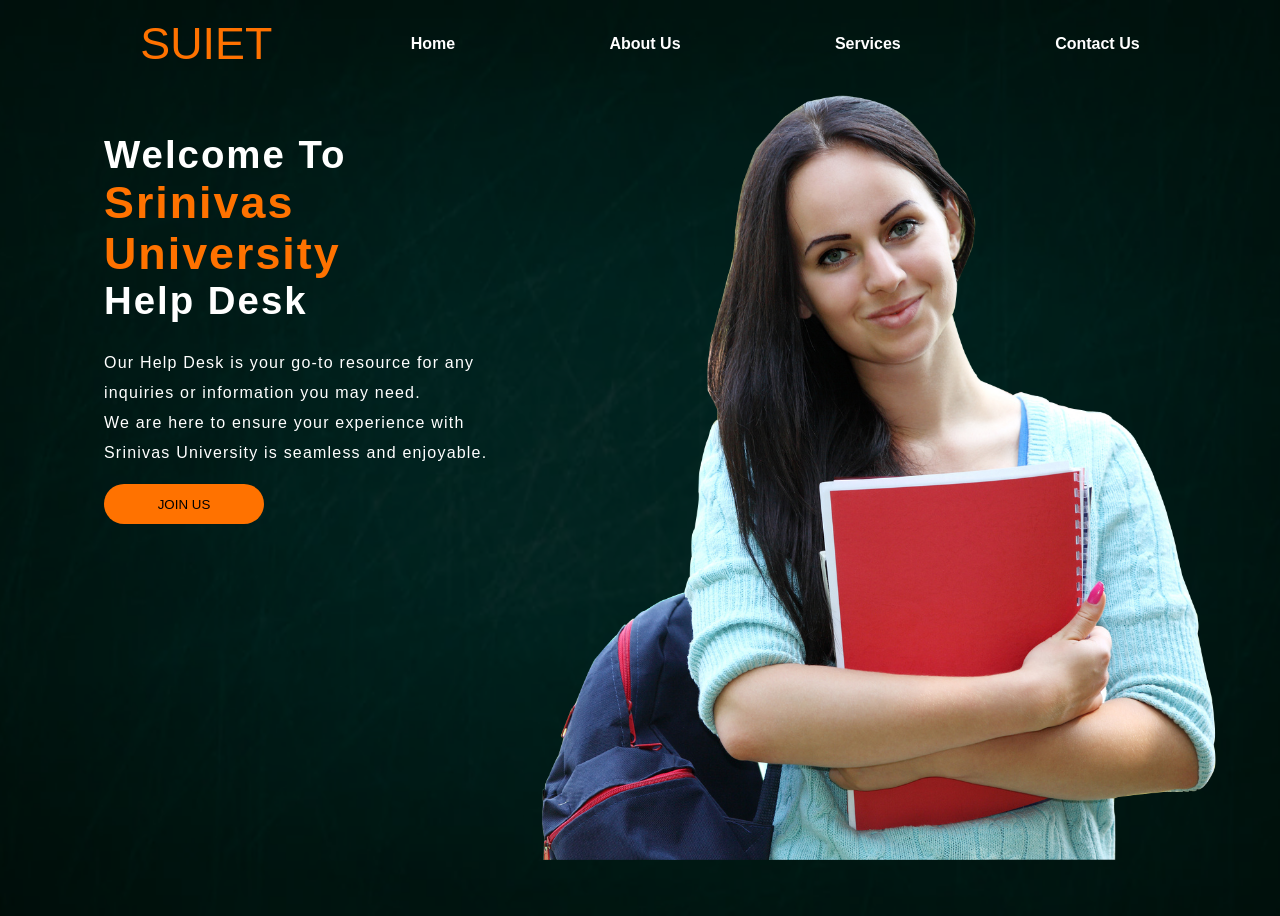
<file: index.html>
<!DOCTYPE html>
<html>
<head>
    <meta name="viewport" content="width=device-width, initial-scale=1.0">
    <title>SUIET Helpdesk</title>
    <link rel="stylesheet" href="index.css">
    <link rel="shortcut icon" href="clglogo.png" type="image/x-icon">
</head>
<body>

<div class="navbar">
    <div class="logo">SUIET</div>
    <a href="#">Home</a>
    <a href="about.html">About Us</a>
    <a href="#">Services</a>
    <a href="contactus.html">Contact Us</a>
    <div class="menu-icon" onclick="openSidebar()">&#9776;</div>
</div>

<div id="mySidebar" class="sidebar">
    <a href="javascript:void(0)" class="closebtn" onclick="closeSidebar()">&times;</a>
    <a href="#">Home</a>
    <a href="about.html">About Us</a>
    <a href="#">Services</a>
    <a href="contactus.html">Contact Us</a>
</div>

<div class="content">
  <div class="info">
   <h1>Welcome To<br><span>Srinivas University </span> <br> Help Desk</h1>
   <p >Our Help Desk is your go-to resource for any inquiries or information you may need.
       <br>We are here to ensure your experience with Srinivas University is seamless and enjoyable.
   </p>
   <button class="btn" id="contactButton">JOIN US</button>
  </div>
  <div class="image">
   <img src="girl.png" alt=""></img>
  </div>
</div>

<script src="index.js"></script>
</body>
</html>

</body>
</html>
</file>
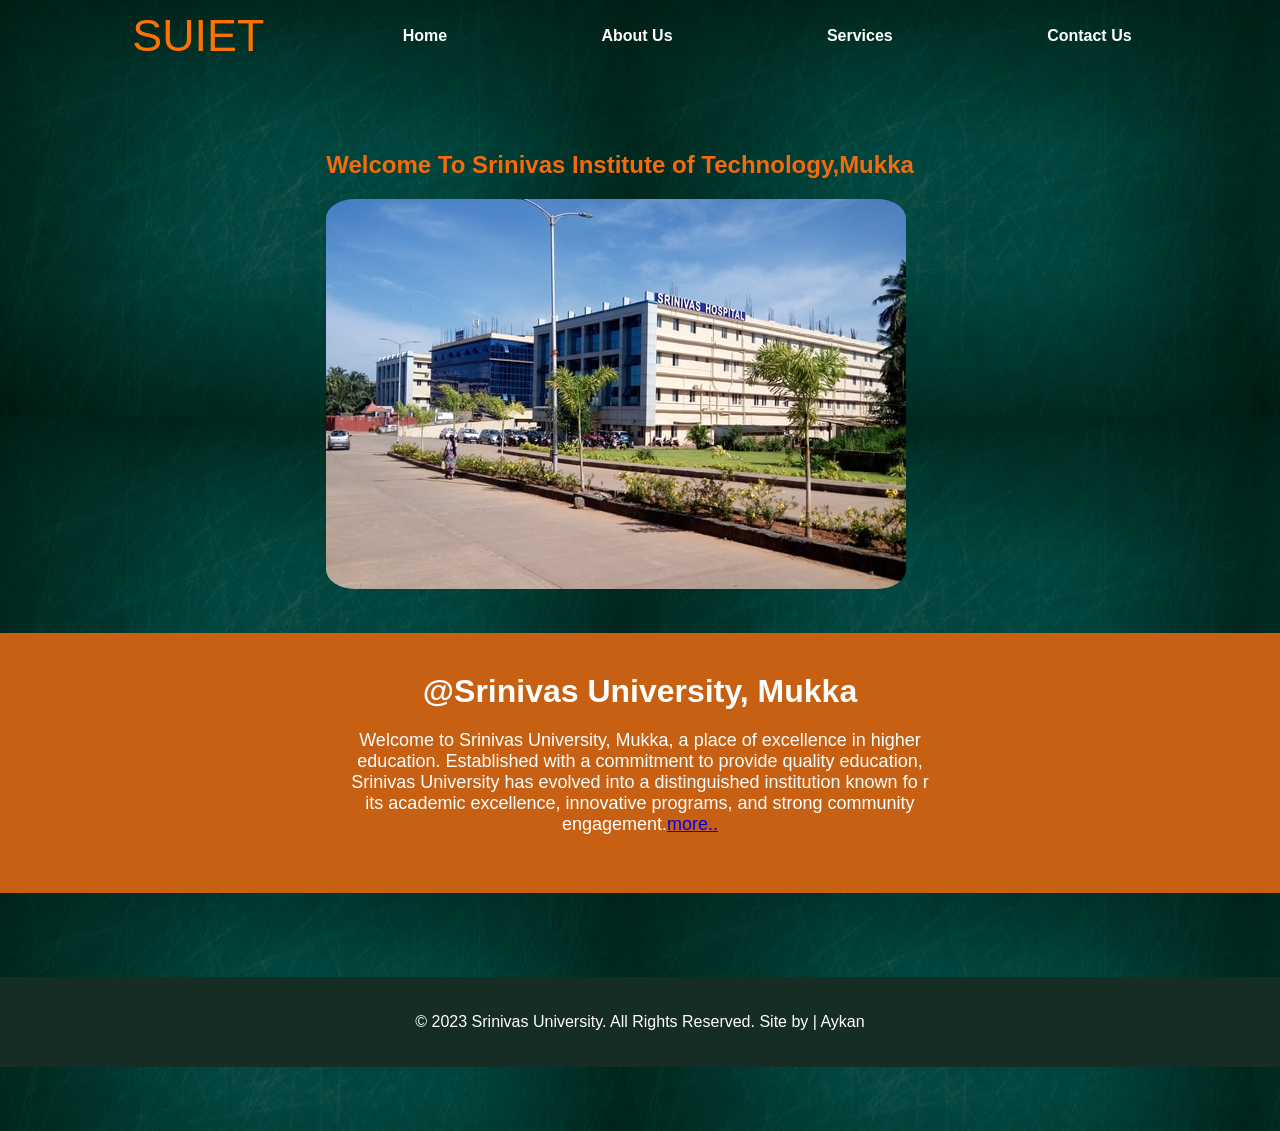
<file: about.html>
<!DOCTYPE html>
<html lang="en">
<head>
    <meta charset="UTF-8">
    <meta name="viewport" content="width=device-width, initial-scale=1.0">
    <link rel="preconnect" href="https://fonts.googleapis.com">
    <link rel="shortcut icon" href="clglogo.png" type="image/x-icon">
<link rel="preconnect" href="https://fonts.gstatic.com" crossorigin>
<link href="https://fonts.googleapis.com/css2?family=Anton&display=swap" rel="stylesheet">
    <title>SUIET Helpdesk</title>
    <link rel="stylesheet" href="aboutstyle.css">
</head>
<body>
    
    <div class="navbar">
        <div class="logo">SUIET</div>
        <a href="index.html">Home</a>
        <a href="about.html">About Us</a>
        <a href="service.html">Services</a>
        <a href="contactus.html">Contact Us</a>
        <div class="menu-icon" onclick="openSidebar()">&#9776;</div>
    </div>
    
    <div id="mySidebar" class="sidebar">
        <a href="javascript:void(0)" class="closebtn" onclick="closeSidebar()">&times;</a>
        <a href="index.html">Home</a>
        <a href="about.html">About Us</a>
        <a href="service.html">Services</a>
        <a href="contactus.html">Contact Us</a>
    </div>
   
    <main>
        <section class="about">
            <div class="container">
                <div class="about-content">
                    <h1>Welcome To Srinivas Institute of Technology,Mukka </h1>
                </div>
                <img src="2.png" alt="College Campus">
            </div>
        </section>

        <section class="mission">
            <div class="container">
                <div class="mission-content">
                    <h2>@Srinivas University, Mukka</h2>
                    <p>Welcome to Srinivas University, Mukka, a place of excellence in higher education. 
                        Established with a commitment to provide quality education, Srinivas University has evolved into a distinguished institution known fo
                        r its academic excellence, innovative programs, and strong community engagement.<a href="https://srinivasuniversity.edu.in/Institute-Of-Engineering-Technology/About-Us" class="stretched-link">more..</a>
            </div>
        </section>
    </main>

    <footer>
        <div class="container">
            <p class="fot">&copy; 2023 Srinivas University. All Rights Reserved. Site by | Aykan</p>
        </div>
    </footer>
    <script src="index.js"></script>
    <!-- <script src="script.js"></script> -->
</body>
</html>
</file>
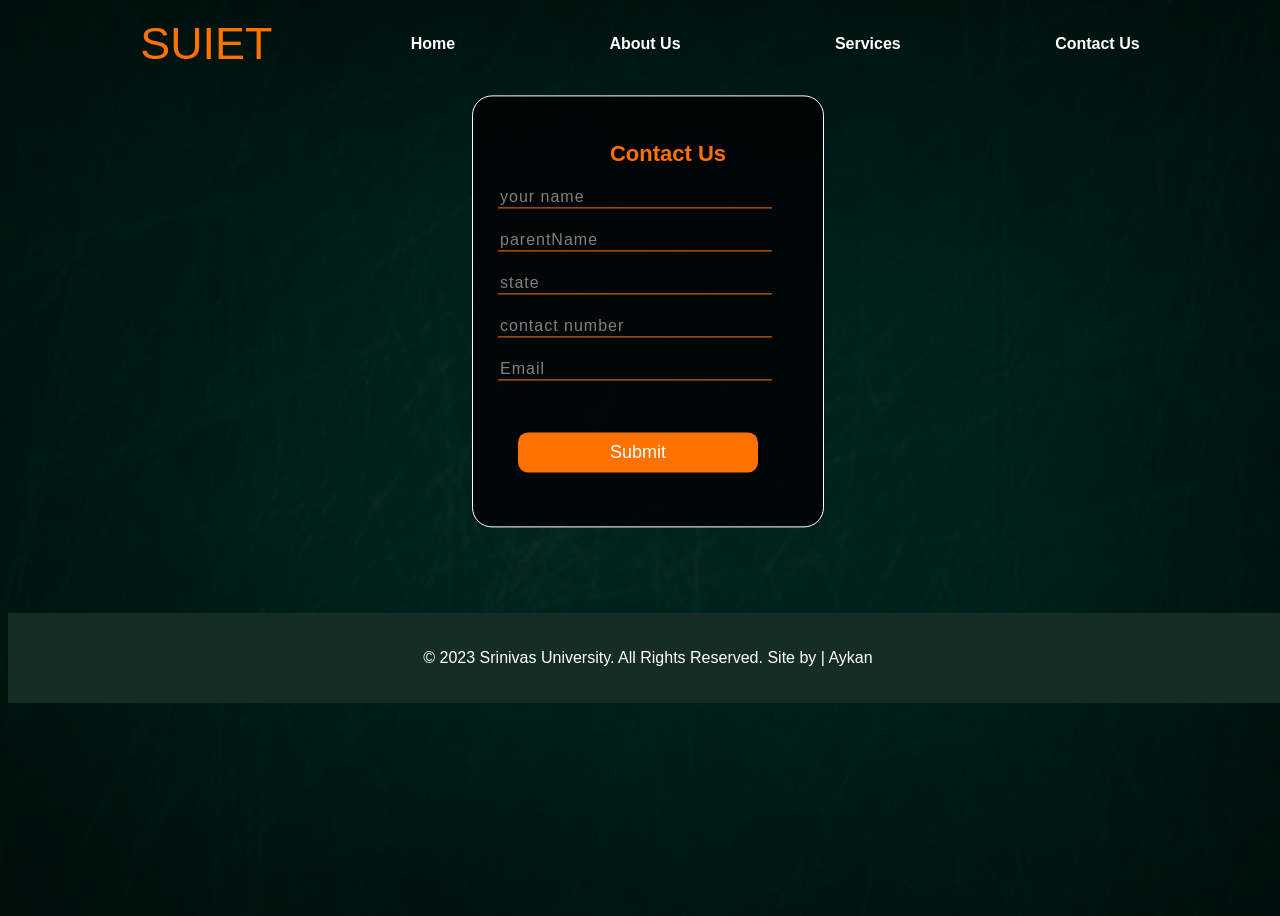
<file: contactus.html>
<!DOCTYPE html>
<html>

<head>
  <meta name="viewport" content="width=device-width, initial-scale=1.0">
  <link rel="stylesheet" href="contactus.css">
  <link rel="shortcut icon" href="clglogo.png" type="image/x-icon">
</head>

<body>

  <div class="navbar">
    <div class="logo">SUIET</div>
    <a href="index.html">Home</a>
    <a href="about.html">About Us</a>
    <a href="service.html">Services</a>
    <a href="contactus.html">Contact Us</a>
    <div class="menu-icon" onclick="openSidebar()">&#9776;</div>
  </div>

  <div id="mySidebar" class="sidebar">
    <a href="javascript:void(0)" class="closebtn" onclick="closeSidebar()">&times;</a>
    <a href="index.html">Home</a>
    <a href="about.html">About Us</a>
    <a href="service.html">Services</a>
    <a href="contactus.html">Contact Us</a>
  </div>

<main>
  <div class="container">
    <h2>Contact Us</h2>
    <form action="" method="POST">
      <div class="form-group">
        <input type="text" id="studentName" name="studentName"  placeholder="your name" required>
      </input>
      </div>
      <div class="form-group">
        <input type="text" id="parentName" name="parentName" placeholder="parentName" required>
      </input>
      </div>
      <div class="form-group">
        <input type="text" id="state" name="state"  placeholder="state" required>
      </div>
      <div class="form-group">
        <input type="tel" id="contactNo" name="contactNo" placeholder="contact number" required>
      </input>
      </div>
      <div class="form-group">
        <input type="email" id="email" name="email" placeholder="Email"  required>
      </input>
      </div>
      <div class="form-group">
        <button type="submit">Submit</button>
      </div>
    </form>
  </div>
</main>

<footer>
  <div id="container">
      <p class="fot">&copy; 2023 Srinivas University. All Rights Reserved. Site by | Aykan</p>
  </div>
</footer>

  <script src="index.js"></script>
</main>

</html>
</file>
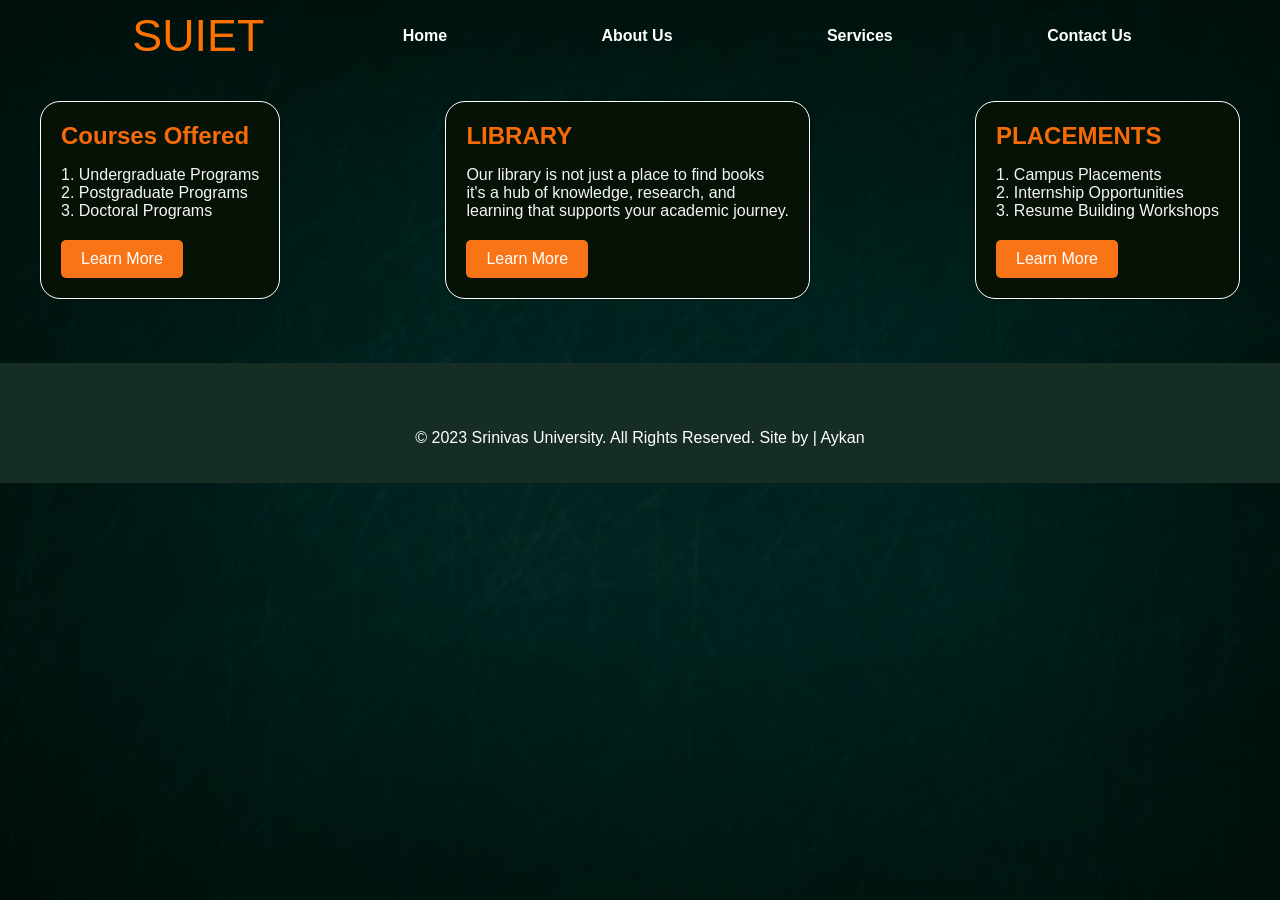
<file: service.html>
<!DOCTYPE html>
<html lang="en">
<head>
    <meta charset="UTF-8">
    <meta name="viewport" content="width=device-width, initial-scale=1.0">
    <link rel="shortcut icon" href="clglogo.png" type="image/x-icon">
    <title>SUIET Helpdesk</title>
    <link rel="stylesheet" href="servicestyle.css">
</head>
<body>
    <div class="navbar">
        <div class="logo">SUIET</div>
        <a href="index.html">Home</a>
        <a href="about.html">About Us</a>
        <a href="service.html">Services</a>
        <a href="contactus.html">Contact Us</a>
        <div class="menu-icon" onclick="openSidebar()">&#9776;</div>
    </div>
    
    <div id="mySidebar" class="sidebar">
        <a href="javascript:void(0)" class="closebtn" onclick="closeSidebar()">&times;</a>
        <a href="index.html">Home</a>
        <a href="about.html">About Us</a>
        <a href="service.html">Services</a>
        <a href="contactus.html">Contact Us</a>
    </div>

    <main>
        
            <div class="container">
                <div class="service" >
                    <h2>Courses Offered</h2>
                    <p>1. Undergraduate Programs<br>2. Postgraduate Programs<br>3. Doctoral Programs</p>
                    <a href="https://srinivasuniversity.edu.in/Institute-Of-Engineering-Technology/Courses" class="btn">Learn More</a>
                </div>

                <div class="service" >
                    <h2>LIBRARY</h2>
                    <p>Our library is not just a place to find books<br> it's a hub of knowledge, research, and<br> learning that supports your academic journey. </p>
                    <a href="https://srinivasuniversity.edu.in/Institute-Of-Engineering-Technology/Library" class="btn">Learn More</a>
                </div>

                <div class="service" >
                    <h2>PLACEMENTS</h2>
                    <p>1. Campus Placements<br>2. Internship Opportunities<br>3. Resume Building Workshops </p>
                    <a href="https://srinivasuniversity.edu.in/Institute-Of-Engineering-Technology/Placement-Desk" class="btn">Learn More</a>
                </div>
            </div>
        
    </main>

    <footer>
        <div class="container">
            <p class="fot">&copy; 2023 Srinivas University. All Rights Reserved. Site by | Aykan</p>
        </div>
    </footer>

    <script src="index.js"></script>
</body>
</html>
</file>
<file: index.css>
/* Body styling */
body{
    height: 100vh;
    width: 100vw;
    background: linear-gradient( to top, rgba(0,0,0,0.5)50%,rgba(0,0,0,0.5)50%), url("1.jpg");
    background-repeat: repeat;
    background-position: center;
    background-size: cover;
    font-family: Arial;
}

/* Add some basic styles to the navigation bar */
.navbar {
    overflow: hidden;
    background-color: transparent;
    display: flex;
    align-items: center; 
    justify-content: space-evenly; 
    padding: 10px;
}

/* Style the logo */
.logo{
    color: #ff7200;
    font-size: 3.5vw;
    font-family: Arial;
}



/* Style the navigation bar links */
.navbar a {
    font-size: 16px;
    color: #fff; 
    font-family: Arial;
    font-weight: bold;
    text-align: center;
    padding: 14px 16px;
    text-decoration: none;
    transition: 0.4s ease-in-out;
}

/* On hover, the links will change color */
.navbar a:hover {
    color: #ff7200;
}

/* Sidebar styles */
.sidebar {
    height: 100%;
    width: 0;
    position: fixed;
    top: 0;
    left: -250px; /* Start with the sidebar off-screen */
    background-color: #111;
    overflow-x: hidden;
    transition: 0.5s;
    padding-top: 60px;
    z-index: 1;
}

/* Sidebar links */
.sidebar a {
    padding: 15px 25px;
    text-decoration: none;
    font-size: 22px;
    color: #818181;
    display: block;
    transition: 0.3s;
}

/* On hover, the sidebar links will change color */
.sidebar a:hover {
    color: #ff7200;
}

/* Close button for the sidebar */
.closebtn {
    position: absolute;
    top: 10px;
    left: 10px;
    padding: 15px;
    font-size: 30px;
    cursor: pointer;
    color: white;
}

/* Content area */
.content {
    transition: margin-left .5s;
    padding: 16px;
    margin-left: 0; /* Start with no margin on the left */
}

/* Add some basic styles to the navigation menu button */
.menu-icon {
    cursor: pointer;
    font-size: 30px;
    color: white;
}

/* Content Styling */
.content{
    display: flex;
    justify-content: space-around;
}

/* Styling the website contents */
.info{
    max-width: 40%;
    margin-left:80px;
}

.info h1{
    font-size: 3vw;
    color: white;
    margin-top: 9%;
    letter-spacing: 2px;
}


.content span{
    color: #ff7200;
    font-size: 3.5vw;
}

.content p{
    font-family: Arial;
    letter-spacing: 1.2px;
    line-height: 30px;
    color: white;
}

/* Styling the button */
.content .btn{
    max-width: 160px;
    width: 160px;
    height: 40px;
    background: #ff7200;
    border: none;
    border-radius: 20px;
    cursor: pointer;
    transition: .4s ease;
}

.content .btn a{
    font-size: 15px;
    text-decoration: none;
    color: #111;
    transition: .3s ease;
}


/* Button hover */
.btn:hover{
    opacity: 0.7;
    border: 1px solid white;
}

/* Girl photo styling */
.image img{
    height: 85vh;
}
/* Clear floats for the responsive design */
@media screen and (max-width: 600px) {
    
    .navbar{
        justify-content: space-between;
    }
    .navbar a {
        display: none; /* Hide the main navigation links */
    }
    .menu-icon {
        display: block; /* Show the menu icon */
    }
    .sidebar {
        width: 250px;
        left: 0; /* Bring the sidebar onto the screen */
    }
    .content {
        margin-left: 0px; /* Push the content to the right when sidebar is shown */
    }
    .image{
        display: none;
    }
    .content .info p{
        font-size: 10px;
    }
    .btn{
        width: 80px;
    }
}
@media screen and (min-width: 601px) {
    .navbar a {
        display: block; /* Display the main navigation links */
    }
    .menu-icon {
        display: none; /* Hide the menu icon */
    }
    .sidebar {
        left: -250px; /* Keep the sidebar off-screen */
    }
    .content {
        margin-left: 0; /* Remove margin for content */
    }
}
</file>
<file: aboutstyle.css>
h1{
    color:#f66b09;
    font-size:1.5rem;
font-family: 'Roboto', sans-serif;
    
}
body {
    background: url(1.jpg);
    font-family: Arial, sans-serif;
    margin: 0;
    padding: 0;
}

.container {
    max-width: 1200px;
    margin: 0 auto;
    padding: 0 20px;
}




main {
    /* background-color: #f5f5f5; */
    padding: 20px 0;
}

.about {
    display: flex;
    align-items: center;
    padding: 40px 0;
}

.about-content {
    flex: 1;
    padding-right: 40px;
}

.about h2 {
    font-size: 32px;
    margin: 0 0 20px;
}

.about p {
    font-size: 18px;
    color: #555;
}

.about img {
    max-width: 100%;
    border-radius: 5%;
    height: auto;
}

.mission {
    background-color: #c76012;
    color: #fff;
    padding: 40px 0;
}

.mission-content {
    max-width: 600px;
    margin: 0 auto;
    text-align: center;
}

.mission h2 {
    font-size: 32px;
    margin: 0 0 20px;
}

.mission p {
    font-size: 18px;
}


footer {
    background-color: #162d25; 
    color: #fff;
    padding: 20px 0;
    margin: 5% 0;
    text-align: center;
}
.fot:hover{
    color: #ec6c04;
}
.fot{
    cursor: pointer; 
    transition: 0.3s ease;
    text-align: center;
    width: 100%;
}
 













 /* Add some basic styles to the navigation bar */
 .navbar {
    overflow: hidden;
    background-color: transparent;
    display: flex;
    align-items: center; 
    justify-content: space-evenly; 
    padding: 10px;
}

/* Style the logo */
.logo{
    color: #ff7200;
    font-size: 3.5vw;
    font-family: Arial;
}
/* Style the navigation bar links */
.navbar a {
    font-size: 16px;
    color: #fff; 
    font-family: Arial;
    font-weight: bold;
    text-align: center;
    padding: 14px 16px;
    text-decoration: none;
    transition: 0.4s ease-in-out;
}

/* On hover, the links will change color */
.navbar a:hover {
    color: #ff7200;
}

/* Sidebar styles */
.sidebar {
    height: 100%;
    width: 0;
    position: fixed;
    top: 0;
    left: -250px; /* Start with the sidebar off-screen */
    background-color: #111;
    overflow-x: hidden;
    transition: 0.5s;
    padding-top: 60px;
    z-index: 1;
}

/* Sidebar links */
.sidebar a {
    padding: 15px 25px;
    text-decoration: none;
    font-size: 22px;
    color: #818181;
    display: block;
    transition: 0.3s;
}

/* On hover, the sidebar links will change color */
.sidebar a:hover {
    color: #ff7200;
}

/* Close button for the sidebar */
.closebtn {
    position: absolute;
    top: 10px;
    left: 10px;
    padding: 15px;
    font-size: 30px;
    cursor: pointer;
    color: white;
}



/* Add some basic styles to the navigation menu button */
.menu-icon {
    cursor: pointer;
    font-size: 30px;
    color: white;
}

/* Clear floats for the responsive design */
@media screen and (max-width: 600px) {
    .navbar{
        justify-content: space-between;
    }
    .navbar a {
        display: none; /* Hide the main navigation links */
    }
    .menu-icon {
        display: block; /* Show the menu icon */
    }
    .sidebar {
        width: 250px;
        left: 0; /* Bring the sidebar onto the screen */
    }
    
}
@media screen and (min-width: 601px) {
    .navbar a {
        display: block; /* Display the main navigation links */
    }
    .menu-icon {
        display: none; /* Hide the menu icon */
    }
    .sidebar {
        left: -250px; /* Keep the sidebar off-screen */
    }
    
}
</file>
<file: contactus.css>
/* Body styling */
body{
    height: 100vh;
    width: 100vw;
    background: linear-gradient( to top, rgba(0,0,0,0.5)50%,rgba(0,0,0,0.5)50%), url("1.jpg");
    background-repeat: repeat;
    background-position: center;
    background-size: cover;
    font-family: Arial;
}

/* Add some basic styles to the navigation bar */
.navbar {
    overflow: hidden;
    background-color: transparent;
    display: flex;
    align-items: center; 
    justify-content: space-evenly; 
    padding: 10px;
}

/* Style the logo */
.logo{
    color: #ff7200;
    font-size: 3.5vw;
    font-family: Arial;
}



/* Style the navigation bar links */
.navbar a {
    font-size: 16px;
    color: #fff; 
    font-family: Arial;
    font-weight: bold;
    text-align: center;
    padding: 14px 16px;
    text-decoration: none;
    transition: 0.4s ease-in-out;
}

/* On hover, the links will change color */
.navbar a:hover {
    color: #ff7200;
}

/* Sidebar styles */
.sidebar {
    height: 100%;
    width: 0;
    position: fixed;
    top: 0;
    left: -250px; /* Start with the sidebar off-screen */
    background-color: #111;
    overflow-x: hidden;
    transition: 0.5s;
    padding-top: 60px;
    z-index: 1;
}

/* Sidebar links */
.sidebar a {
    padding: 15px 25px;
    text-decoration: none;
    font-size: 22px;
    color: #818181;
    display: block;
    transition: 0.3s;
}

/* On hover, the sidebar links will change color */
.sidebar a:hover {
    color: #ff7200;
}

/* Close button for the sidebar */
.closebtn {
    position: absolute;
    top: 10px;
    left: 10px;
    padding: 15px;
    font-size: 30px;
    cursor: pointer;
    color: white;
}



/* Add some basic styles to the navigation menu button */
.menu-icon {
    cursor: pointer;
    font-size: 30px;
    color: white;
}

/* Form container styling */
main{
    display: flex;
    justify-content: center;
    align-items: center;
}

/* Style container */
.container{
    flex-direction: row;
    flex-shrink: 1;
    border: 1px solid white;
    max-width:  300px;
    width:  300px;
    height: 380px;
    background: linear-gradient(to top, rgba(0,0,0,0.8)50%,rgba(0,0,0,0.8)50%);
    transform: translate(0%,-5%);
    border-radius: 20px;
    padding: 25px;
    color: #fff;
    margin-top:3% ;
}

.container:hover,.container::after{
    box-shadow: rgba(0, 0, 0, 0.25) 0px 54px 55px, rgba(0, 0, 0, 0.12) 0px -12px 30px, rgba(0, 0, 0, 0.12) 0px 4px 6px, rgba(0, 0, 0, 0.17) 0px 12px 13px, rgba(0, 0, 0, 0.09) 0px -3px 5px;
}
/* Style H2 */
.container h2{
    width: 100%;
    font-family: sans-serif;
    text-align: center;
    color: #ff7200;
    font-size: 22px;
    border-radius: 10px;
    margin: 12px;
    padding: 8px;
}

.form-group{
    margin-bottom: 2%;
}

.form-group input{
    width: 90%;
}


.form-group input:focus{
    outline: none;
}

::placeholder{
    color: #818181;
    font-family: Arial;
}


.form-group button{
    max-width: 240px;
    width: 100%;
    height: 40px;
    background: #ff7200;
    border: none;
    margin-top: 30px;
    font-size: 18px;
    border-radius: 10px;
    cursor: pointer;
    color: #fff;
    margin-left: 20px;
    transition: 0.4s ease;
}


.form-group button:hover{
    opacity: 0.7;
    border: 1px solid white;
}


.btnn a{
    text-decoration: none;
    color: #000;
    font-weight: bold;
}

/* Style Input space */
.container input{
    background: transparent;
    border-bottom: 1px solid #ff7200;
    border-top: none;
    border-right: none;
    border-left: none;
    color: #fff;
    font-size: 1rem;
    letter-spacing: 1px;
    margin-bottom: 1em;
    /* margin-top: 30px; */
    font-family: sans-serif;
}

/* Footer code */
#container{
    background-color: #162d25; 
    color: #fff;
    padding: 20px 0;
    margin: 5% 0;
    text-align: center;
}
.fot:hover{
    color: #ec6c04;
}
.fot{
    cursor: pointer; 
    transition: 0.3s ease;
    text-align: center;
    width: 100%;
}

/* Clear floats for the responsive design */
@media screen and (max-width: 600px) {
    
    .navbar{
        justify-content: space-between;
    }
    .navbar a {
        display: none; /* Hide the main navigation links */
    }
    .menu-icon {
        display: block; /* Show the menu icon */
    }
    .sidebar {
        width: 250px;
        left: 0; /* Bring the sidebar onto the screen */
    }
    .container{
        width: 85%;
    }
    
}
@media screen and (min-width: 601px) {
    .navbar a {
        display: block; /* Display the main navigation links */
    }
    .menu-icon {
        display: none; /* Hide the menu icon */
    }
    .sidebar {
        left: -250px; /* Keep the sidebar off-screen */
    }
    .content {
        margin-left: 0; /* Remove margin for content */
    }
}
</file>
<file: servicestyle.css>
/* styles.css */

h1,h2{
    color:#f66b09
}

  body{
    background: linear-gradient( to top, rgba(0,0,0,0.5)50%,rgba(0,0,0,0.5)50%), url("1.jpg");
    background-repeat: repeat;
    background-size: cover;
    background-position: center;
    font-family: Arial, sans-serif;
    margin: 0;
    padding: 0;
    height: 100vh;
} 


.container {
    max-width: 1200px;
    margin: 0px auto;
    padding: 0 20px;
    display: flex;
    justify-content: space-between;
    align-items: center;
    margin-top: 30px;
}


.service {
    background-color: #061206;
    box-shadow: 0 2px 4px rgba(0, 0, 0, 0.1);
    padding: 20px;
    transition: 0.2s ease;
    border-radius: 20px;
    border: 0.5px solid white;
}

.service:hover {
    transform: translateY(-5px);
}

.service h2 {
    font-size: 24px;
    margin: 0 0 10px;
}

.service p {
    font-size: 16px;
    color: #f6f6f6;
    margin-bottom: 20px;
}

.btn {
    display: inline-block;
    padding: 10px 20px;
    background-color: #f87416;
    color: #fff;
    text-decoration: none;
    border-radius: 5px;
    transition: background-color 0.3s ease;
}


.btn:hover {
    background-color: #f66b09;
}  

footer {
    background-color: #162d25; 
    color: #fff;
    padding: 20px 0;
    margin: 5% 0;
    text-align: center;
}
.fot:hover{
    color: #ec6c04;
}
.fot{
    cursor: pointer; 
    transition: 0.3s ease;
    text-align: center;
    width: 100%;
}






/* Add some basic styles to the navigation bar */
.navbar {
    overflow: hidden;
    background-color: transparent;
    display: flex;
    align-items: center; 
    justify-content: space-evenly; 
    padding: 10px;
}

/* Style the logo */
.logo{
    color: #ff7200;
    font-size: 3.5vw;
    font-family: Arial;
}



/* Style the navigation bar links */
.navbar a {
    font-size: 16px;
    color: #fff; 
    font-family: Arial;
    font-weight: bold;
    text-align: center;
    padding: 14px 16px;
    text-decoration: none;
    transition: 0.4s ease-in-out;
}

/* On hover, the links will change color */
.navbar a:hover {
    color: #ff7200;
}

/* Sidebar styles */
.sidebar {
    height: 100%;
    width: 0;
    position: fixed;
    top: 0;
    left: -250px; /* Start with the sidebar off-screen */
    background-color: #111;
    overflow-x: hidden;
    transition: 0.5s;
    padding-top: 60px;
    z-index: 1;
}

/* Sidebar links */
.sidebar a {
    padding: 15px 25px;
    text-decoration: none;
    font-size: 22px;
    color: #818181;
    display: block;
    transition: 0.3s;
}

/* On hover, the sidebar links will change color */
.sidebar a:hover {
    color: #ff7200;
}

/* Close button for the sidebar */
.closebtn {
    position: absolute;
    top: 10px;
    left: 10px;
    padding: 15px;
    font-size: 30px;
    cursor: pointer;
    color: white;
}



/* Add some basic styles to the navigation menu button */
.menu-icon {
    cursor: pointer;
    font-size: 30px;
    color: white;
}








@media screen and (max-width: 600px) {
    
    .navbar{
        justify-content: space-between;
    }
    .navbar a {
        display: none; /* Hide the main navigation links */
    }
    .menu-icon {
        display: block; /* Show the menu icon */
    }
    .sidebar {
        width: 250px;
        left: 0; /* Bring the sidebar onto the screen */
    }
    .content {
        margin-left: 0px; /* Push the content to the right when sidebar is shown */
    }
    .content .info p{
        font-size: 10px;
    }
    .btn{
        width: 80px;
    }
    .container{
        flex-direction: column;
        flex-wrap: wrap;
    }
}
@media screen and (min-width: 601px) {
    .navbar a {
        display: block; /* Display the main navigation links */
    }
    .menu-icon {
        display: none; /* Hide the menu icon */
    }
    .sidebar {
        left: -250px; /* Keep the sidebar off-screen */
    }
    .content {
        margin-left: 0; /* Remove margin for content */
    }
}

@media screen and (max-width: 950px){
    .container{
        flex-direction: column;
        flex-wrap: wrap;
    }
    .service{
        margin-bottom: 20px;
        width: 50%;
    }
}
</file>
